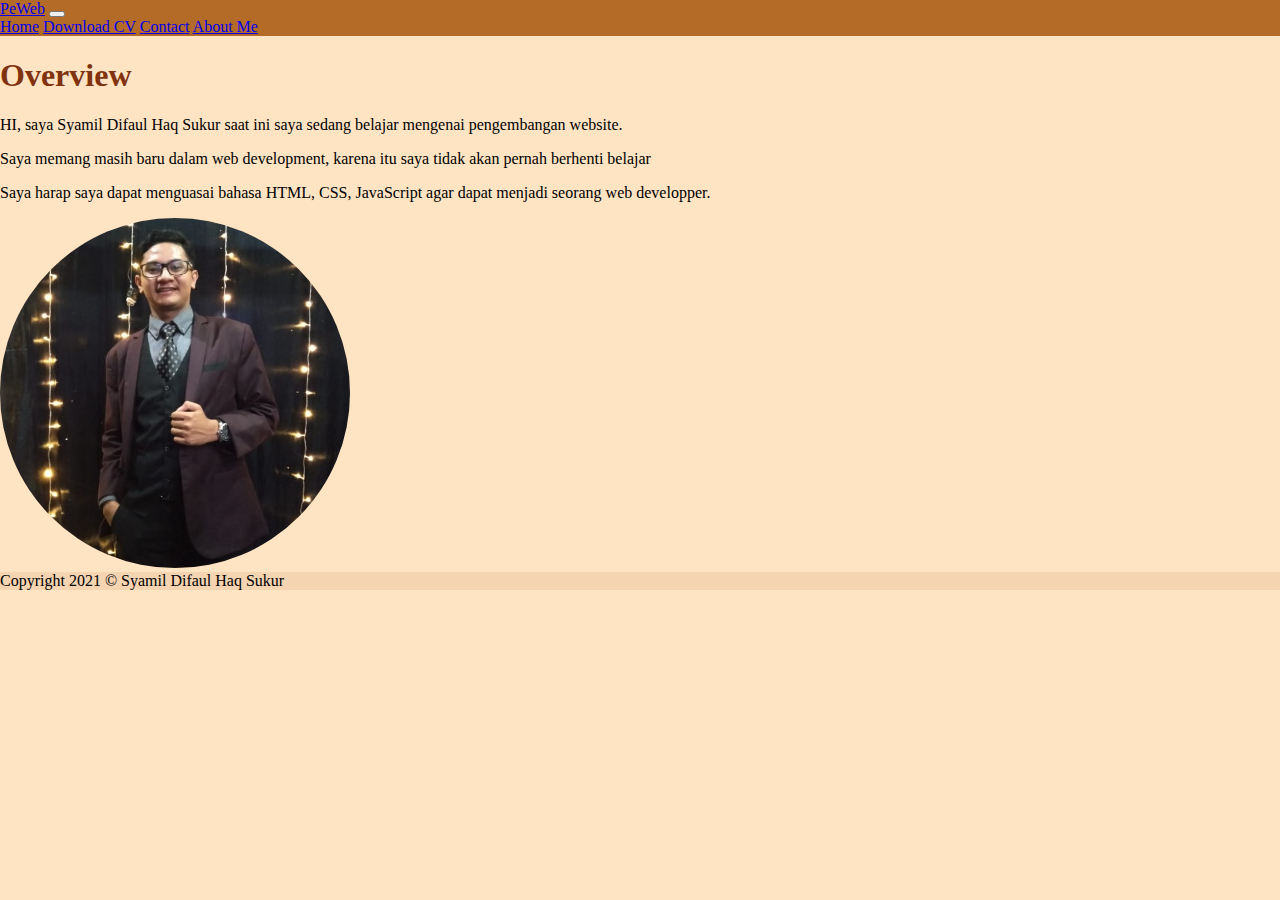
<file: index.html>
<!DOCTYPE html>
<html lang="id">
    <head>
        <meta charset="utf-8" />
        <meta name="viewport" content="width=device-width, initial-scale=1" />

        <link
            href="https://cdn.jsdelivr.net/npm/bootstrap@5.0.2/dist/css/bootstrap.min.css"
            rel="stylesheet"
            integrity="sha384-EVSTQN3/azprG1Anm3QDgpJLIm9Nao0Yz1ztcQTwFspd3yD65VohhpuuCOmLASjC"
            crossorigin="anonymous"
        />

        <link rel="stylesheet" href="./styles/style.css" />

        <title>Home</title>
    </head>
    <body class="text-dark d-flex flex-column" style="background-color: bisque;">
        <nav class="navbar navbar-expand-sm navbar-dark" style="background-color: rgb(180, 107, 39);">
            <div class="container-fluid">
                <a class="navbar-brand" href="#">PeWeb</a>
                <button
                    class="navbar-toggler"
                    type="button"
                    data-toggle="collapse"
                    data-target="#navbarID"
                    aria-controls="navbarID"
                    aria-expanded="false"
                    aria-label="Toggle navigation"
                >
                    <span class="navbar-toggler-icon"></span>
                </button>
                <div class="collapse navbar-collapse" id="navbarID">
                    <div class="navbar-nav">
                        <a class="nav-link active" aria-current="page" href="#">Home</a>
                        <a class="nav-link" aria-current="page" href="./download-cv.html">Download CV</a>
                        <a class="nav-link" aria-current="page" href="./contact.html">Contact</a>
                        <a class="nav-link" aria-current="page" href="./about-me.html">About Me</a>
                    </div>
                </div>
            </div>
        </nav>

        <div class="container-fluid content flex-grow-1 d-flex flex-column justify-content-center">
            <div class="overview">
                <h1 style="color: rgb(129, 51, 15);"> Overview</h1>
                <p>
                    HI, saya Syamil Difaul Haq Sukur saat ini saya sedang belajar mengenai pengembangan website.
                </p>
                <p>
                    Saya memang masih baru dalam web development, karena itu saya tidak akan pernah berhenti belajar
                </p>
                <p>
                    Saya harap saya dapat menguasai bahasa HTML, CSS, JavaScript agar dapat menjadi seorang web developper.
                </p>
                <img src="./source/syamil.jpg" class="card-img-top" alt="..."  style="width: 350px; height: 350px; border-radius: 50%;"/>
            </div>
        </div>

        <footer class="text-center p-3 text-muted mt-auto">
            Copyright 2021 &copy; Syamil Difaul Haq Sukur
        </footer>

        <script
            src="https://cdn.jsdelivr.net/npm/bootstrap@5.0.2/dist/js/bootstrap.bundle.min.js"
            integrity="sha384-MrcW6ZMFYlzcLA8Nl+NtUVF0sA7MsXsP1UyJoMp4YLEuNSfAP+JcXn/tWtIaxVXM"
            crossorigin="anonymous"
        ></script>

        <script src="./scripts/main.js"></script>
    </body>
</html>
</file>
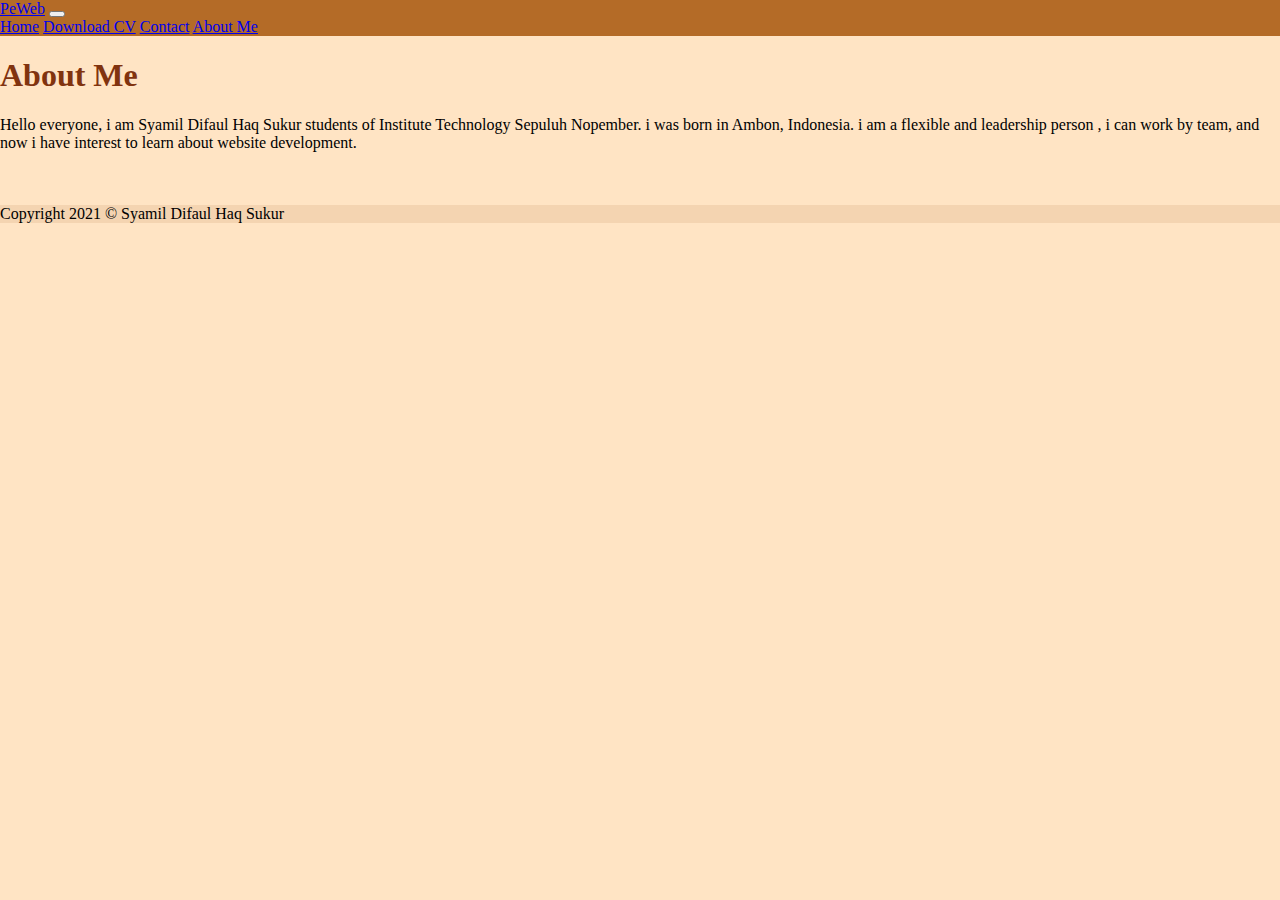
<file: about-me.html>
<!DOCTYPE html>
<html lang="id">
    <head>
        <meta charset="utf-8" />
        <meta name="viewport" content="width=device-width, initial-scale=1" />

        <link
            href="https://cdn.jsdelivr.net/npm/bootstrap@5.0.2/dist/css/bootstrap.min.css"
            rel="stylesheet"
            integrity="sha384-EVSTQN3/azprG1Anm3QDgpJLIm9Nao0Yz1ztcQTwFspd3yD65VohhpuuCOmLASjC"
            crossorigin="anonymous"
        />

        <link
            rel="stylesheet"
            href="https://cdnjs.cloudflare.com/ajax/libs/font-awesome/6.0.0-beta2/css/all.min.css"
            integrity="sha512-YWzhKL2whUzgiheMoBFwW8CKV4qpHQAEuvilg9FAn5VJUDwKZZxkJNuGM4XkWuk94WCrrwslk8yWNGmY1EduTA=="
            crossorigin="anonymous"
            referrerpolicy="no-referrer"
        />

        <link rel="stylesheet" href="./styles/style.css" />

        <title>About Me</title>
    </head>
    <body class="text-dark d-flex flex-column" style="background-color: bisque;">
        <nav class="navbar navbar-expand-sm navbar-dark" style="background-color: rgb(180, 107, 39);">
            <div class="container-fluid">
                <a class="navbar-brand" href="#">PeWeb</a>
                <button
                    class="navbar-toggler"
                    type="button"
                    data-toggle="collapse"
                    data-target="#navbarID"
                    aria-controls="navbarID"
                    aria-expanded="false"
                    aria-label="Toggle navigation"
                >
                    <span class="navbar-toggler-icon"></span>
                </button>
                <div class="collapse navbar-collapse" id="navbarID">
                    <div class="navbar-nav">
                        <a class="nav-link" aria-current="page" href="./index.html">Home</a>
                        <a class="nav-link" aria-current="page" href="./download-cv.html"
                            >Download CV</a
                        >
                        <a class="nav-link" aria-current="page" href="./contact.html">Contact</a>
                        <a class="nav-link active" aria-current="page" href="#">About Me</a>
                    </div>
                </div>
            </div>
        </nav>

        <div class="container-fluid content flex-grow-1 d-flex flex-column justify-content-center">
            <header class="text-center mt-4">
                <h1 style="color: rgb(129, 51, 15);">About Me</h1>
            </header>

            <section class="mb-4 d-flex flex-column align-items-center">
                <article class="col-md-8">
                    <p>
                        Hello everyone, i am Syamil Difaul Haq Sukur students of Institute Technology Sepuluh Nopember. i was born in Ambon, Indonesia. 
                        i am a flexible and leadership person , i can work by team, and now i have interest to learn about website development. 
                    </p>

                </article>
                <article class="social-icons">
                    <a
                        class="social-icon link-secondary"
                        href="https://wa.me/6282238050263"
                        target="_blank"
                        ><i class="fab fa-whatsapp"></i
                    ></a>
                    <a
                        class="social-icon link-secondary"
                        href="https://www.instagram.com/syamilsukur/"
                        target="_blank"
                        ><i class="fab fa-instagram"></i
                    ></a>
                    <a
                        class="social-icon link-secondary"
                        href="https://github.com/Syamil28"
                        target="_blank"
                        ><i class="fab fa-github"></i
                    ></a>
                    <a
                        class="social-icon link-secondary"
                        href="https://www.linkedin.com/in/syamil-sukur-138347179/"
                        target="_blank"
                        ><i class="fab fa-linkedin-in"></i
                    ></a>
                </article>
            </section>
        </div>

        <footer class="text-center p-1 text-muted mt-auto">
            Copyright 2021 &copy; Syamil Difaul Haq Sukur
        </footer>

        <script
            src="https://cdn.jsdelivr.net/npm/bootstrap@5.0.2/dist/js/bootstrap.bundle.min.js"
            integrity="sha384-MrcW6ZMFYlzcLA8Nl+NtUVF0sA7MsXsP1UyJoMp4YLEuNSfAP+JcXn/tWtIaxVXM"
            crossorigin="anonymous"
        ></script>

        <script src="./scripts/main.js"></script>
    </body>
</html>
</file>
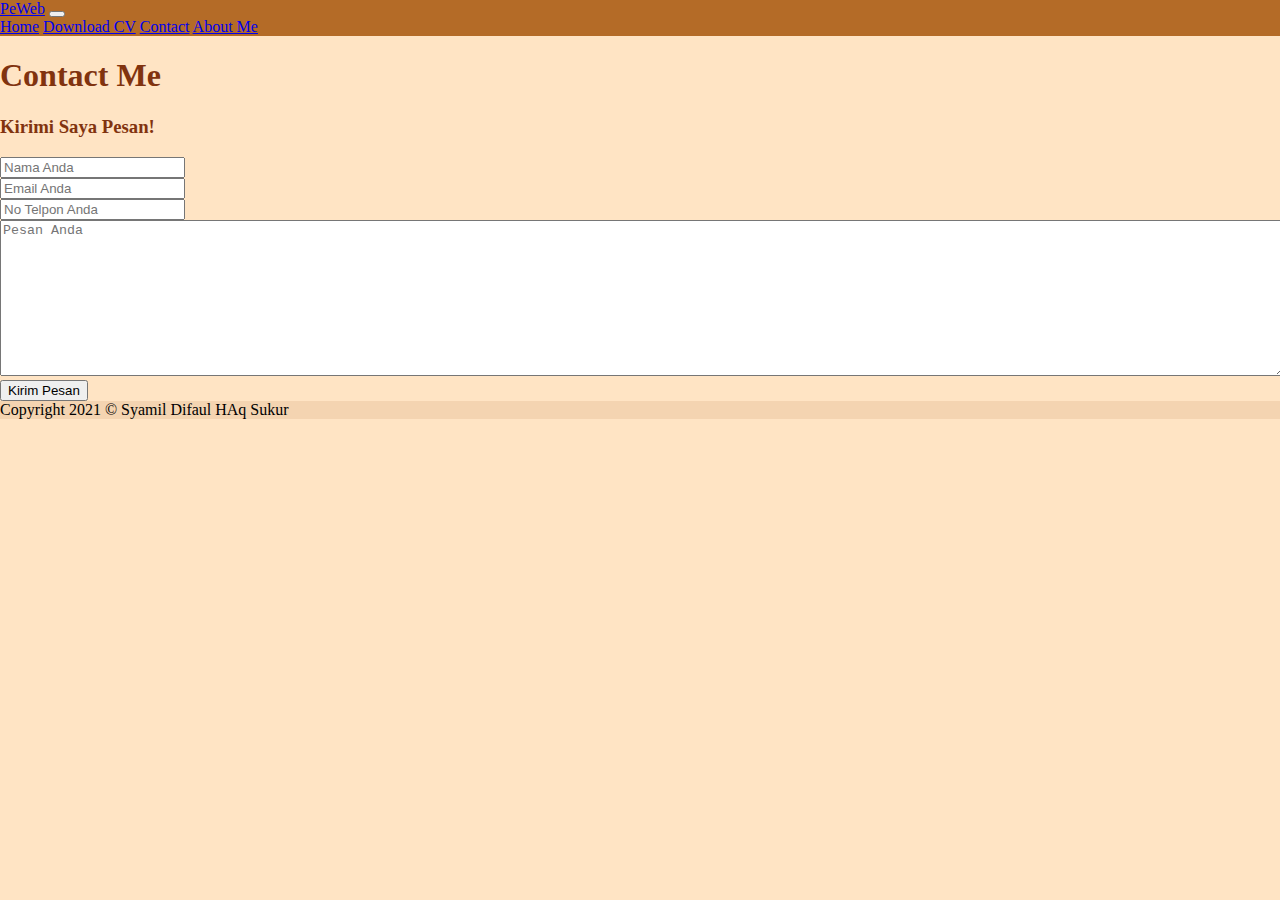
<file: contact.html>
<!DOCTYPE html>
<html lang="id">
    <head>
        <meta charset="utf-8" />
        <meta name="viewport" content="width=device-width, initial-scale=1" />

        <link
            href="https://cdn.jsdelivr.net/npm/bootstrap@5.0.2/dist/css/bootstrap.min.css"
            rel="stylesheet"
            integrity="sha384-EVSTQN3/azprG1Anm3QDgpJLIm9Nao0Yz1ztcQTwFspd3yD65VohhpuuCOmLASjC"
            crossorigin="anonymous"
        />

        <link
            rel="stylesheet"
            href="https://cdnjs.cloudflare.com/ajax/libs/font-awesome/6.0.0-beta2/css/all.min.css"
            integrity="sha512-YWzhKL2whUzgiheMoBFwW8CKV4qpHQAEuvilg9FAn5VJUDwKZZxkJNuGM4XkWuk94WCrrwslk8yWNGmY1EduTA=="
            crossorigin="anonymous"
            referrerpolicy="no-referrer"
        />

        <link rel="stylesheet" href="./styles/style.css" />

        <title>Contact</title>
    </head>
    <body class="text-dark d-flex flex-column" style="background-color: bisque;">
        <nav class="navbar navbar-expand-sm navbar-dark" style="background-color: rgb(180, 107, 39);">
            <div class="container-fluid">
                <a class="navbar-brand" href="#">PeWeb</a>
                <button
                    class="navbar-toggler"
                    type="button"
                    data-toggle="collapse"
                    data-target="#navbarID"
                    aria-controls="navbarID"
                    aria-expanded="false"
                    aria-label="Toggle navigation"
                >
                    <span class="navbar-toggler-icon"></span>
                </button>
                <div class="collapse navbar-collapse" id="navbarID">
                    <div class="navbar-nav">
                        <a class="nav-link" aria-current="page" href="./index.html">Home</a>
                        <a class="nav-link" aria-current="page" href="./download-cv.html"
                            >Download CV</a
                        >
                        <a class="nav-link active" aria-current="page" href="#">Contact</a>
                        <a class="nav-link" aria-current="page" href="./about-me.html">About Me</a>
                    </div>
                </div>
            </div>
        </nav>

        <div class="container-fluid content flex-grow-1 d-flex flex-column justify-content-center">
            <header class="text-center mt-4">
                <h1 style="color: rgb(129, 51, 15);">Contact Me</h1>
            </header>

            <section class="mb-4">
                <article class="row justify-content-center text-dark">
                    <div class="col-md-6 rounded">
                        <form method="post" id="message">
                            <div class="d-flex justify-content-between">
                                <h3 style="color: rgb(129, 51, 15);">Kirimi Saya Pesan!</h3>
                                <h3 style="color: rgb(129, 51, 15);"><i class="far fa-paper-plane"></i></h3>
                            </div>

                            <div class="form-group my-2">
                                <input
                                    type="text"
                                    name="name"
                                    class="form-control rounded"
                                    placeholder="Nama Anda"
                                    value=""
                                />
                            </div>
                            <div class="form-group my-2">
                                <input
                                    type="email"
                                    name="email"
                                    class="form-control rounded"
                                    placeholder="Email Anda"
                                    value=""
                                />
                            </div>
                            <div class="form-group my-2">
                                <input
                                    type="tel"
                                    name="phone"
                                    class="form-control"
                                    placeholder="No Telpon Anda"
                                    value=""
                                />
                            </div>
                            <div class="form-group my-2">
                                <textarea
                                    name="message"
                                    class="form-control"
                                    placeholder="Pesan Anda"
                                    style="width: 100%; height: 150px"
                                ></textarea>
                            </div>
                            <div class="form-group my-2 mx-auto text-center">
                                <input
                                    type="submit"
                                    name="send"
                                    class="btn btn-primary btn-md text-light"
                                    value="Kirim Pesan"
                                />
                            </div>
                        </form>
                    </div>
                </article>
            </section>
        </div>

        <footer class="text-center p-3 text-muted mt-auto">
            Copyright 2021 &copy; Syamil Difaul HAq Sukur
        </footer>

        <script
            src="https://cdn.jsdelivr.net/npm/bootstrap@5.0.2/dist/js/bootstrap.bundle.min.js"
            integrity="sha384-MrcW6ZMFYlzcLA8Nl+NtUVF0sA7MsXsP1UyJoMp4YLEuNSfAP+JcXn/tWtIaxVXM"
            crossorigin="anonymous"
        ></script>

        <script src="./scripts/main.js"></script>
        <script>
            document.getElementById("message").addEventListener("submit", send);
        </script>
    </body>
</html>
</file>
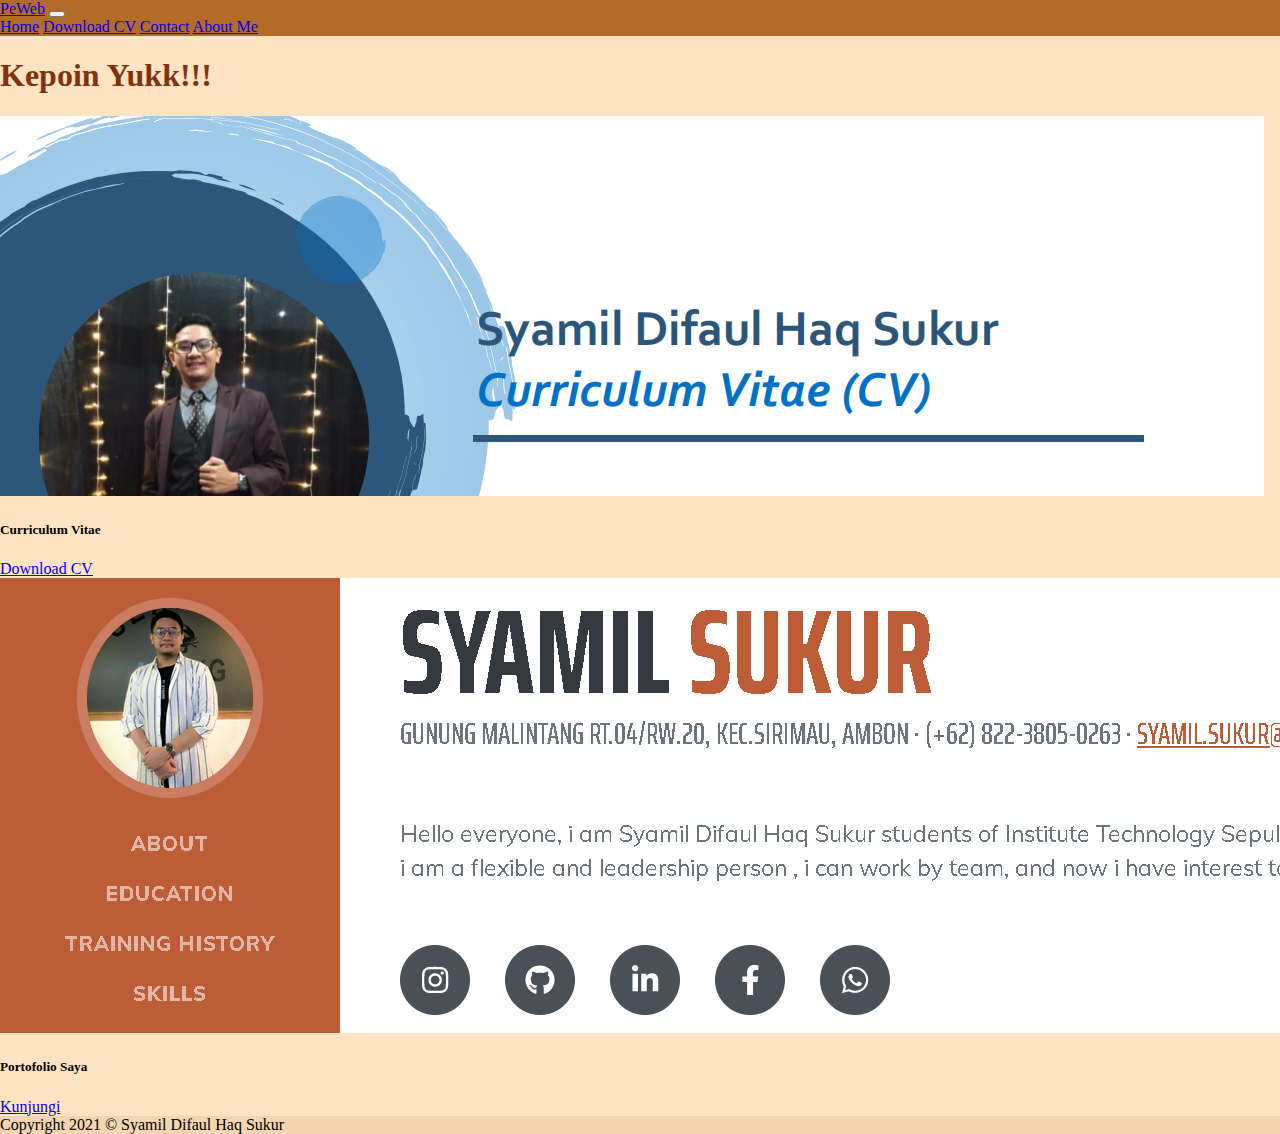
<file: download-cv.html>
<!DOCTYPE html>
<html lang="id">
    <head>
        <meta charset="utf-8" />
        <meta name="viewport" content="width=device-width, initial-scale=1" />

        <link
            href="https://cdn.jsdelivr.net/npm/bootstrap@5.0.2/dist/css/bootstrap.min.css"
            rel="stylesheet"
            integrity="sha384-EVSTQN3/azprG1Anm3QDgpJLIm9Nao0Yz1ztcQTwFspd3yD65VohhpuuCOmLASjC"
            crossorigin="anonymous"
        />

        <link rel="stylesheet" href="./styles/style.css" />

        <title>Download CV</title>
    </head>
    <body class="text-dark d-flex flex-column" style="background-color: bisque;">
        <nav class="navbar navbar-expand-sm navbar-dark" style="background-color: rgb(180, 107, 39);">
            <div class="container-fluid">
                <a class="navbar-brand" href="#">PeWeb</a>
                <button
                    class="navbar-toggler"
                    type="button"
                    data-toggle="collapse"
                    data-target="#navbarID"
                    aria-controls="navbarID"
                    aria-expanded="false"
                    aria-label="Toggle navigation"
                >
                    <span class="navbar-toggler-icon"></span>
                </button>
                <div class="collapse navbar-collapse" id="navbarID">
                    <div class="navbar-nav">
                        <a class="nav-link" aria-current="page" href="./index.html">Home</a>
                        <a class="nav-link active" aria-current="page" href="#">Download CV</a>
                        <a class="nav-link" aria-current="page" href="./contact.html">Contact</a>
                        <a class="nav-link" aria-current="page" href="./about-me.html">About Me</a>
                    </div>
                </div>
            </div>
        </nav>

        <div class="container-fluid content flex-grow-1 d-flex flex-column justify-content-center">
            <header class="text-xl-center mt-xxl-5">
                <h1 style="color: rgb(129, 51, 15);">Kepoin Yukk!!!</h1>
            </header>

            <section class="mb-4 d-flex flex-column align-items-center">
                <article class="websites col-md-10">
                    <div class="row row-cols-1 row-cols-md-3 g-3">
                        <div class="col">
                            <div class="card h-100">
                                <img src="./source/CV.png" class="card-img-top" alt="..." />
                                <div class="card-body">
                                <h5 class="card-title"> Curriculum Vitae</h5>
                                </div>
                                <div class="card-footer">
                                    <a href="source/CV_Syamil Difaul Haq Sukur.pdf" class="btn btn-info" download> Download CV </a>
                                </div>
                            </div>
                        </div>
                        <div class="col">
                            <div class="card h-100">
                                <img src="./source/portofolio.png" class="card-img-top" alt="..." />
                                <div class="card-body">
                                    <h5 class="card-title">Portofolio Saya</h5>
                                </div>
                                <div class="card-footer">
                                    <a href="https://syamil28.github.io/#about" class="btn btn-info" download> Kunjungi </a>
                                </div>
                            </div>
                        </div>
                    </div>
                </article>

        <footer class="text-center p-sm-0 text-muted mt-auto">
            Copyright 2021 &copy; Syamil Difaul Haq Sukur
        </footer>

        <script
            src="https://cdn.jsdelivr.net/npm/bootstrap@5.0.2/dist/js/bootstrap.bundle.min.js"
            integrity="sha384-MrcW6ZMFYlzcLA8Nl+NtUVF0sA7MsXsP1UyJoMp4YLEuNSfAP+JcXn/tWtIaxVXM"
            crossorigin="anonymous"
        ></script>

        <script src="./scripts/main.js"></script>
    </body>
</html>
</file>
<file: styles/style.css>
html, body {
    min-height: 100vh;
    padding: 0;
    margin: 0;
    background-color: rgb(190, 116, 25);
}

footer {
    background-color: rgba(143, 83, 5, 0.1);
}

.social-icon {
    font-size: 2em;
    margin: 0 0.25em;
}

.card-footer .link-secondary:hover {
    cursor: pointer;
}
</file>
